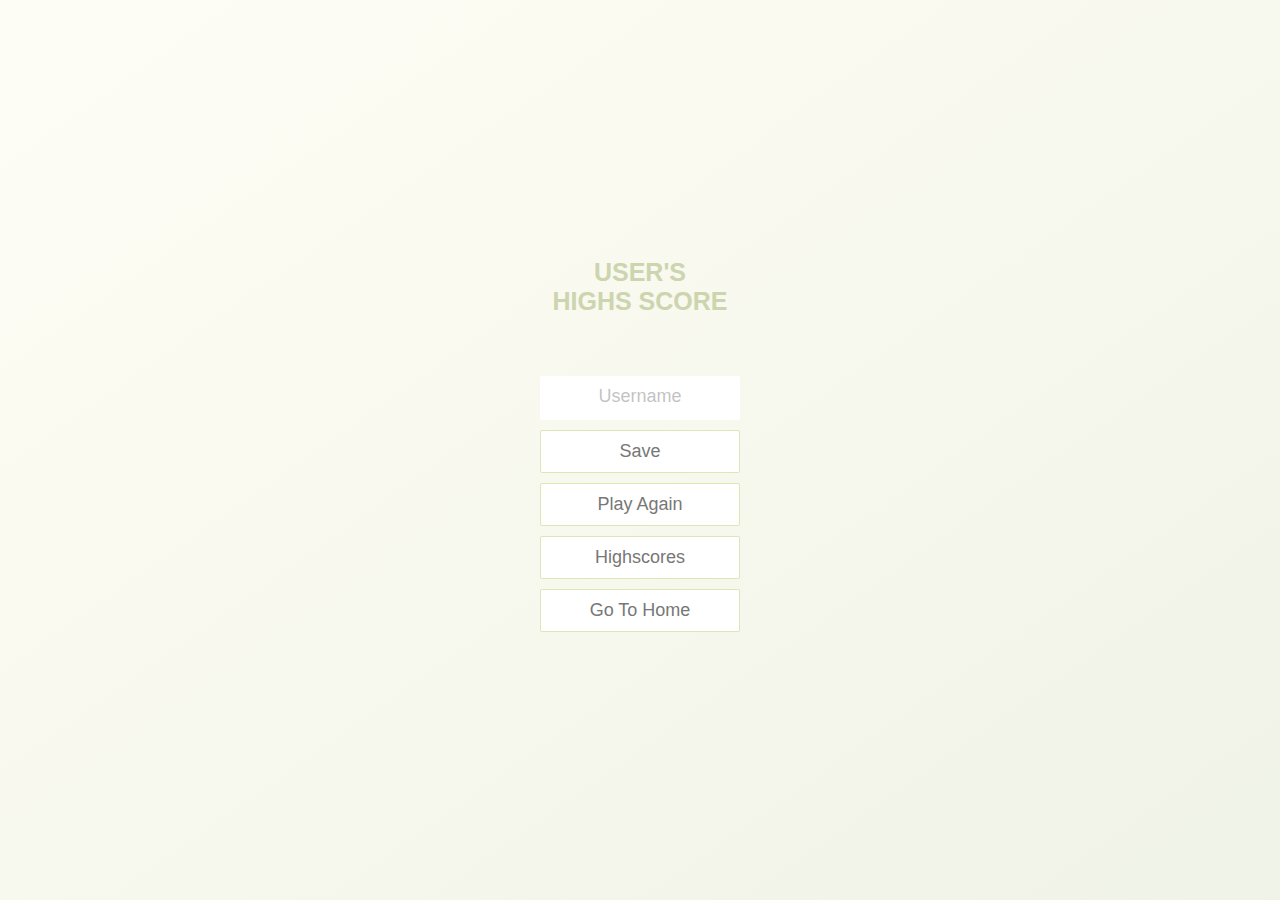
<file: Game/End/end.html>
<!DOCTYPE html>
<html lang="en">
  <head>
    <meta charset="UTF-8" />
    <meta name="viewport" content="width=device-width, initial-scale=1.0" />
    <title>Quiz - End</title>
    <link rel="stylesheet" href="style.css" />
    <link rel="stylesheet" href="../../style.css" />
  </head>
  <body>
    <div class="container">
      <div class="flex-center flex-column" id="EndPage">
        <label
          for="highscoreIs"
          class="highscoreLable margin-bottom-small text-center"
          >User's<br />
          Highs score
        </label>
        <h1 id="highscoreIs"></h1>
        <form class="highscoreForm flex-column">
          <input
            type="text"
            required
            placeholder="Username"
            id="usernameInp"
            class="btn--main border-radius margin-bottom-small text-center"
          />
          <input
          type="submit"
            id="saveHighscore"
            href="#"
            value="Save"
            class="btn btn--main margin-bottom-small"
            ></
          >
        </form>
        <a href="../game.html" class="btn btn--main margin-bottom-small"
          >Play Again</a>
        <a href="../Highscores/highscores.html" class="btn btn--main margin-bottom-small"
        >Highscores</a>
        <a href="../../index.html" class="btn btn--main margin-bottom-small"
          >Go To Home</a>
      </div>
    </div>
  </body>
  <script src="script.js"></script>
</html>
</file>
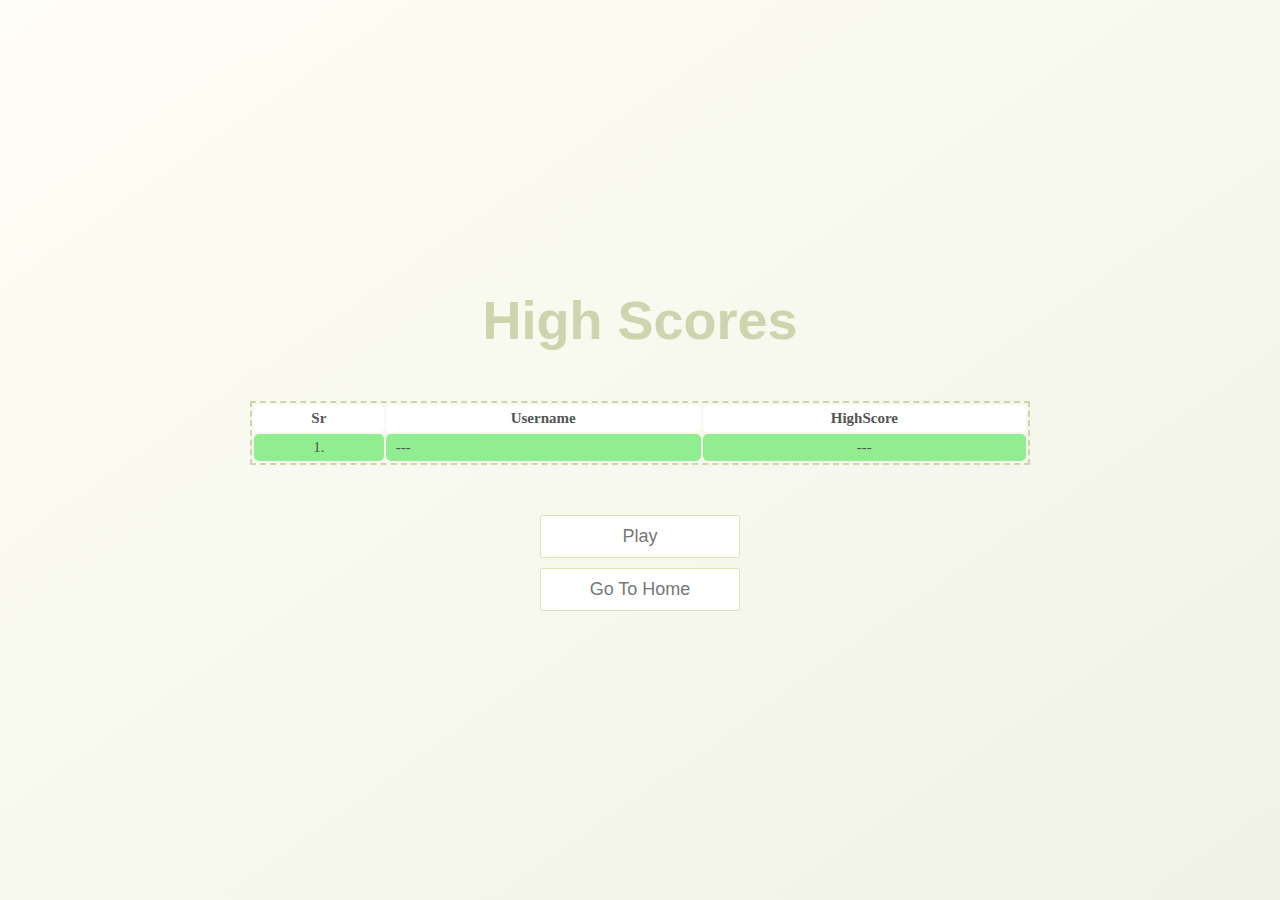
<file: Game/Highscores/highscores.html>
<!DOCTYPE html>
<html lang="en">
  <head>
    <meta charset="UTF-8" />
    <meta name="viewport" content="width=device-width, initial-scale=1.0" />
    <link rel="stylesheet" href="../../style.css" />
    <link rel="stylesheet" href="style.css" />
    <title>Quiz | Highscores</title>
  </head>
  <body>
    <div class="container">
      <div class="text-center" id="HighscorePage">
        <h1>High Scores</h1>
        <table class="Highscore-table margin-bottom-medium" border="none">
          <tr class="row">
            <th>Sr</th>
            <th>Username</th>
            <th>HighScore</th>
          </tr>
        </table>
        <div class="buttons flex-column ">
          <a href="../game.html" class="btn btn--main margin-bottom-small">Play</a>
          <a href="../../index.html" class="btn btn--main">Go To Home</a>
        </a>
        </div>
      </div>
    </div>
  </body>
  <script src="script.js"></script>
</html>
</file>
<file: Game/End/style.css>
.highscoreLable {
  font-size: 2.5rem;
  font-weight: 700;
  text-transform: uppercase;
  color: var(--primary-color);
}

#usernameInp {
  border: none;
  border-bottom: 0.3rem solid transparent;
  text-transform: capitalize;
}

#usernameInp::placeholder {
  color: #9999;
}

#usernameInp:active,
#usernameInp:hover,
#usernameInp:focus {
  border-bottom: 0.3rem solid var(--primary-color);
}
</file>
<file: style.css>
:root {
  --primary-color: #ccd5ae;
  --secondary-color: #e0e5b6;
  --tertiary-color: #faedce;
  --tertiary-light-color: #fefae0;
}

* {
  padding: 0;
  margin: 0;
  box-sizing: inherit;
}

html {
  font-size: 62.5%;
  color: #555;
  font-family: Arial, Helvetica, sans-serif;
}

body {
  box-sizing: border-box;
  background: linear-gradient(
    to top left,
    rgb(204, 213, 174, 0.3),
    rgb(254, 250, 224, 0.3)
  );
}

h1 {
  font-size: 5.4rem;
  color: var(--primary-color);
  margin-bottom: 5rem;
  animation: MoveUp 0.8s ease-in-out;
}

h1 > span {
  font-size: 2.4rem;
  font-weight: 500;
}

h2 {
  font-size: 4.2rem;
  margin-bottom: 4rem;
  font-weight: 700;
}

h3 {
  font-size: 2.8rem;
  font-weight: 500;
  margin-bottom: 1rem;
}

/* UTILITIES */

.container {
  height: 100vh;
  width: 100vw;
  display: flex;
  justify-content: center;
  align-items: center;
  max-width: 80rem;
  margin: 0 auto;
  padding: 1rem;
}

.container > * {
  width: 100%;
}

.flex-column {
  display: flex;
  flex-direction: column;
}

.flex-center {
  align-items: center;
  justify-content: center;
}

justify-center {
  justify-content: center;
}

.text-center {
  text-align: center;
}

.border-radius {
  border-radius: 0.2rem;
}

.margin-bottom-small {
  margin-bottom: 1rem;
}

.margin-bottom-medium {
  margin-bottom: 5rem;
}

/* BUTTONS */

.btn--main {
  font-size: 1.8rem;
  padding: 1rem 0;
  border: 0.1rem solid var(--secondary-color);
  width: 20rem;
  text-align: center;
  color: #777;
  text-decoration: none;
  background-color: #fff;
  transition: all 0.2s ease-out;
  outline: none;
  border-radius: 0.2rem;
}

.btn:hover {
  cursor: pointer;
  box-shadow: 0 0.4rem 1.4rem rgb(204, 213, 174, 0.5);
  transform: translateY(-0.1rem);
}

.btn[disabled]:hover {
  cursor: not-allowed;
  box-shadow: none;
  transform: none;
}

/* ANIMATIONS */
@keyframes MoveUp {
  0% {
    opacity: 0;
    transform: scale(0);
  }
  80% {
    transform: scale(1.15);
  }
  100% {
    opacity: 1;
    transform: scale(1);
  }
}
</file>
<file: Game/Highscores/style.css>
.Highscore-table {
  font-family: Poppins;
  border: 2px dashed var(--primary-color);
  width: 100%;
}

.row th {
  padding: 0.5rem 1rem;
  font-size: 2rem;
  background-color: #fff;
}

.row td,
.row th {
  font-size: 1.5rem;
  text-align: center;
  padding: 0.5rem 1rem;
  border: none;
  border-radius: 0.5rem;
  transition: all 0.3s linear;
}

.user-row:hover {
  cursor: pointer;
  scale: 1.01;
  box-shadow: 0 0 2rem rgba(119, 119, 119, 0.5);
}

.buttons {
  align-items: center;
}
</file>
